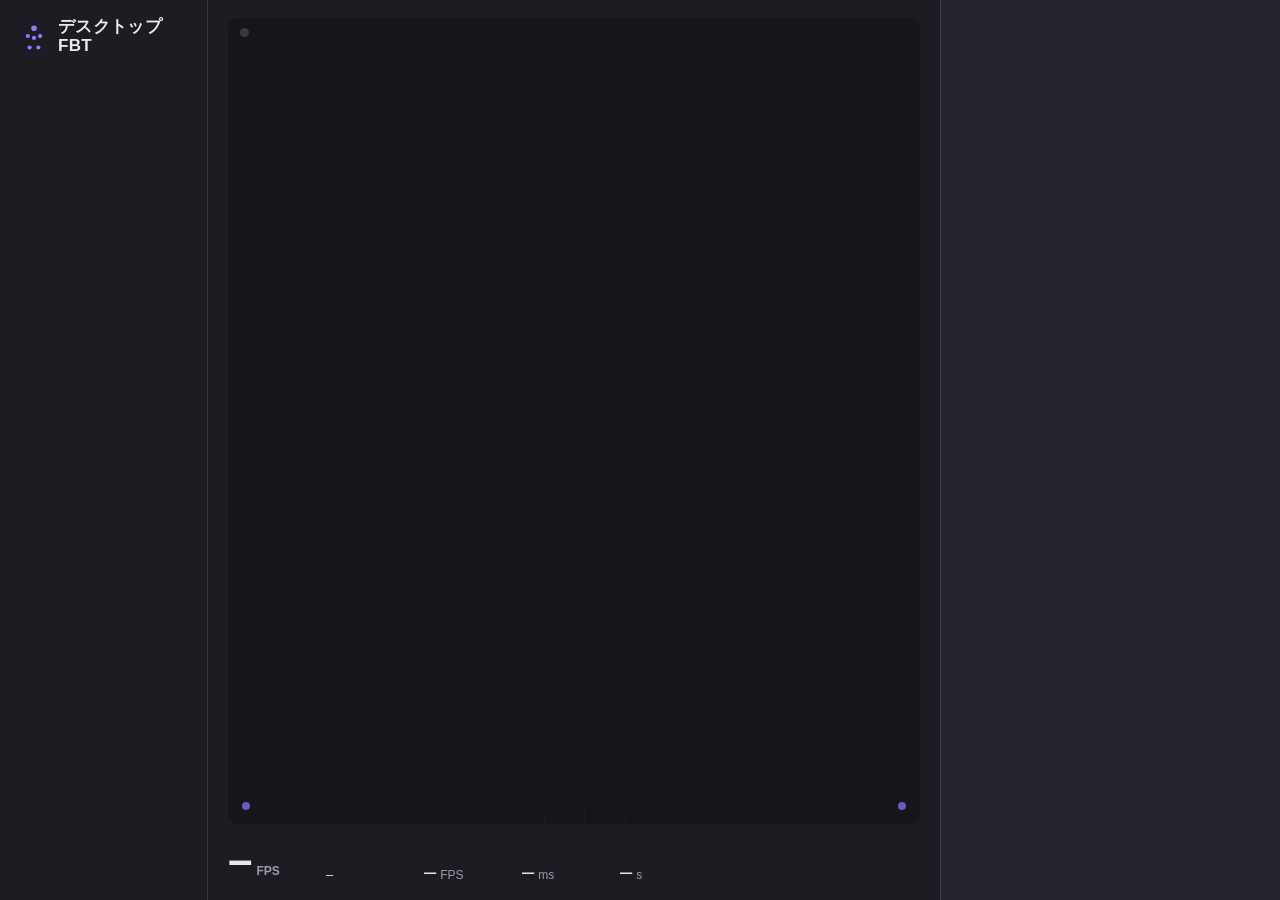
<file: web/index.html>
<!DOCTYPE html>
<html lang="zh-Hant">
<head>
<meta charset="utf-8">
<meta name="viewport" content="width=device-width, initial-scale=1">
<title>デスクトップFBT</title>
<link rel="stylesheet" href="style.css">
</head>
<body>
<div class="app">
  <nav class="rail">
    <div class="brand">
      <svg viewBox="0 0 32 32" aria-hidden="true"><circle cx="16" cy="6" r="3.2"/><circle cx="9" cy="15" r="2.4"/><circle cx="23" cy="15" r="2.4"/><circle cx="16" cy="17" r="2.4"/><circle cx="11" cy="28" r="2.4"/><circle cx="21" cy="28" r="2.4"/></svg>
      <div><b>デスクトップ<wbr>FBT</b><span id="version"></span></div>
    </div>
    <button class="nav" data-view="live"><b data-i18n="nav_live"></b><span data-i18n="nav_live_sub"></span></button>
    <button class="nav" data-view="video"><b data-i18n="nav_video"></b><span data-i18n="nav_video_sub"></span></button>
    <button class="nav" data-view="images"><b data-i18n="nav_images"></b><span data-i18n="nav_images_sub"></span></button>
    <button class="nav" data-view="motion"><b data-i18n="nav_motion"></b><span data-i18n="nav_motion_sub"></span></button>
    <div class="rail-gap"></div>
    <button class="nav small" data-view="unity"><b data-i18n="nav_unity"></b></button>
    <button class="nav small" data-view="settings"><b data-i18n="nav_settings"></b></button>
  </nav>

  <main class="stage">
    <div class="tally" id="tally"><i></i><span id="tally-text"></span></div>
    <div class="screen" id="screen">
      <div class="floor" aria-hidden="true"></div>
      <img id="preview" alt="">
      <p class="empty" id="empty" data-i18n="stage_empty"></p>
      <div class="countdown" id="countdown" hidden></div>
      <div class="phase" id="phase" hidden><div class="bar"><i id="phase-bar"></i></div><span id="phase-text"></span></div>
    </div>
    <div class="hint" id="hint" hidden></div>
    <div class="error" id="error" hidden><span id="error-text"></span><button id="error-close" aria-label="close">×</button></div>
    <dl class="meters">
      <div class="big"><dt data-i18n="m_fps"></dt><dd><span id="m-fps">–</span><small>FPS</small></dd></div>
      <div class="using"><dt data-i18n="m_using"></dt><dd id="m-using">–</dd></div>
      <div><dt data-i18n="m_src"></dt><dd><span id="m-src">–</span><small>FPS</small></dd></div>
      <div><dt data-i18n="m_model"></dt><dd><span id="m-model">–</span><small id="m-prec">ms</small></dd></div>
      <div><dt data-i18n="m_delay"></dt><dd><span id="m-delay">–</span><small>s</small></dd></div>
    </dl>
  </main>

  <aside class="panel">
    <!-- 即時 -->
    <section class="view" data-view="live">
      <h1 data-i18n="live_title"></h1>
      <p class="note" data-i18n="live_note"></p>
      <div class="seg" id="src-kind">
        <button data-kind="window" data-i18n="src_window"></button>
        <button data-kind="file" data-i18n="src_file"></button>
        <button data-kind="camera" data-i18n="src_camera"></button>
        <button data-kind="phone" data-i18n="src_phone"></button>
      </div>
      <div class="field" data-for="window">
        <div class="row"><select id="win-list"></select><button class="ghost" id="win-refresh" data-i18n="src_refresh"></button></div>
        <p class="note" data-i18n="src_window_hint"></p>
      </div>
      <div class="field" data-for="camera">
        <div class="row"><select id="cam-list"></select><button class="ghost" id="cam-refresh" data-i18n="src_refresh"></button></div>
        <p class="note" data-i18n="src_camera_hint"></p>
        <input type="text" id="cam-url" spellcheck="false" autocomplete="off" data-i18n-ph="src_url_ph">
        <p class="note" data-i18n="src_url_hint"></p>
      </div>
      <div class="field" data-for="phone">
        <div class="qr"><img id="phone-qr" alt=""><div><p class="note" data-i18n="src_phone_hint"></p><code id="phone-url"></code></div></div>
        <p class="phone-st" id="phone-st"></p>
      </div>
      <div class="field" data-for="file">
        <button class="file" id="live-pick"><span id="live-file" data-i18n="src_none"></span></button>
        <label class="check"><input type="checkbox" data-cfg="video.loop"><span data-i18n="loop"></span></label>
      </div>
      <div class="group">
        <div class="field" id="smooth-field">
          <label><span data-i18n="smooth"></span></label>
          <input type="range" min="0" max="1" step="0.05" data-cfg="live.smoothness" data-num>
          <div class="ends"><span data-i18n="smooth_lo"></span><span data-i18n="smooth_hi"></span></div>
        </div>
        <label class="switch" id="temporal-sw"><input type="checkbox" data-cfg="live.temporal"><span><b data-i18n="temporal"></b><small data-i18n="temporal_note"></small></span></label>
        <div class="field" id="tmodel-field"><label data-i18n="tmodel"></label>
          <select data-cfg="live.temporal_model"><option value="agformer_b" data-i18n="tm_agf_b"></option><option value="agformer_s" data-i18n="tm_agf_s"></option><option value="motionbert" data-i18n="tm_mb"></option></select></div>
        <label class="switch"><input type="checkbox" data-cfg="live.grounded"><span><b data-i18n="grounded"></b><small data-i18n="grounded_note"></small></span></label>
        <label class="switch" id="precise-sw"><input type="checkbox" data-cfg="live.precise"><span><b data-i18n="precise"></b><small data-i18n="precise_note"></small></span></label>
        <div class="field" id="delay-field">
          <label><span data-i18n="delay"></span><output id="delay-out"></output></label>
          <input type="range" min="0.4" max="1.6" step="0.1" data-cfg="live.delay" data-num>
        </div>
      </div>
      <p class="osc"><span data-i18n="osc_addr"></span> <code id="osc-addr"></code> · <span data-i18n="m_sent"></span> <code id="osc-sent">0</code></p>
      <p class="osc" id="tm-line" hidden></p>
      <button class="go" id="live-go" data-i18n="start"></button>
    </section>

    <!-- 影片 → 動作 -->
    <section class="view" data-view="video">
      <h1 data-i18n="video_title"></h1>
      <p class="note" data-i18n="video_note"></p>
      <button class="file" id="video-pick"><span id="video-file" data-i18n="src_none"></span></button>
      <div class="field"><label data-i18n="method"></label>
        <select data-cfg="video.method"><option value="standard" data-i18n="method_std"></option><option value="gemx" data-i18n="method_gemx"></option></select>
        <p class="note" data-i18n="method_note"></p></div>
      <div class="result" id="video-result" hidden></div>
      <button class="go" id="video-go" data-i18n="export_video"></button>
    </section>

    <!-- 圖片 → 姿勢 -->
    <section class="view" data-view="images">
      <h1 data-i18n="images_title"></h1>
      <p class="note" data-i18n="images_note"></p>
      <button class="file" id="images-pick"><span id="images-file" data-i18n="src_none"></span></button>
      <div class="field"><label data-i18n="method"></label>
        <select data-cfg="video.method"><option value="standard" data-i18n="method_std_img"></option><option value="gemx" data-i18n="method_gemx"></option></select>
        <p class="note" data-i18n="method_note_img"></p></div>
      <div class="result" id="images-result" hidden></div>
      <button class="go" id="images-go" data-i18n="export_images"></button>
    </section>

    <!-- 動作庫 -->
    <section class="view" data-view="motion">
      <h1 data-i18n="motion_title"></h1>
      <p class="note" data-i18n="motion_note"></p>
      <div class="motions" id="motion-list"></div>
      <p class="note" id="motion-empty" data-i18n="motion_empty" hidden></p>
      <button class="link" id="motion-restore" hidden></button>
      <div class="row"><button class="ghost" id="motion-add" data-i18n="motion_add"></button><button class="ghost" id="motion-refresh" data-i18n="src_refresh"></button></div>
      <p class="note" data-i18n="motion_add_note"></p>
      <div class="result warn" id="motion-result" hidden></div>
      <div class="group">
        <label class="check"><input type="checkbox" data-cfg="motion.loop"><span data-i18n="motion_loop"></span></label>
        <div class="field">
          <label><span data-i18n="motion_speed"></span><output id="speed-out"></output></label>
          <input type="range" min="0.25" max="2" step="0.05" data-cfg="motion.speed" data-num>
        </div>
      </div>
      <p class="osc"><span data-i18n="osc_addr"></span> <code id="osc-addr2"></code> · <span data-i18n="m_sent"></span> <code id="osc-sent2">0</code></p>
      <button class="go stop" id="motion-stop" data-i18n="motion_stop"></button>
    </section>

    <!-- Unity -->
    <section class="view" data-view="unity">
      <h1 data-i18n="unity_title"></h1>
      <p class="note" data-i18n="unity_note"></p>
      <p class="note" data-i18n="unity_open_hint"></p>
      <div class="result" id="unity-result" hidden></div>
      <button class="go" id="unity-install" data-i18n="unity_install"></button>
    </section>

    <!-- 設定 -->
    <section class="view" data-view="settings">
      <h1 data-i18n="set_title"></h1>
      <button class="ghost" id="ob-open" data-i18n="ob_open"></button>
      <div class="field"><label data-i18n="set_lang"></label>
        <select data-cfg="language"><option value="auto" data-i18n="lang_auto"></option><option value="zh">繁體中文</option><option value="ja">日本語</option><option value="en">English</option></select></div>
      <div class="field"><label data-i18n="set_height"></label><input type="number" min="1.0" max="2.3" step="0.01" data-cfg="user_height_m" data-num><p class="note" data-i18n="set_height_note"></p></div>
      <div class="field"><label data-i18n="set_hfov"></label><input type="number" min="30" max="130" step="1" data-cfg="video.hfov_deg" data-num><p class="note" data-i18n="set_hfov_note"></p></div>
      <div class="field"><label data-i18n="set_head"></label><input type="number" min="8" max="16" step="0.5" data-cfg="pose.head_cm" data-num><p class="note" data-i18n="set_head_note"></p></div>
      <label class="switch"><input type="checkbox" data-cfg="video.mirror"><span><b data-i18n="set_mirror"></b><small data-i18n="set_mirror_note"></small></span></label>
      <div class="field"><label data-i18n="set_device"></label>
        <select data-cfg="pose.device" id="dev-select"><option value="auto" data-i18n="dev_auto"></option><option value="migraphx" data-i18n="dev_migraphx"></option><option value="dml" data-i18n="dev_dml"></option><option value="cuda" data-i18n="dev_cuda"></option><option value="cpu" data-i18n="dev_cpu"></option></select></div>
      <div class="field"><label data-i18n="set_precision"></label>
        <select data-cfg="pose.precision"><option value="auto" data-i18n="prec_auto"></option><option value="fp16" data-i18n="prec_fp16"></option><option value="fp32" data-i18n="prec_fp32"></option></select></div>
      <div class="field"><label><span data-i18n="set_batch"></span><output id="batch-out"></output></label><input type="range" min="1" max="8" step="1" data-cfg="pose.batch" data-num><p class="note" data-i18n="set_batch_note"></p></div>
      <label class="switch"><input type="checkbox" data-cfg="pose.tta"><span><b data-i18n="set_tta"></b><small data-i18n="set_tta_note"></small></span></label>
      <div class="field"><label data-i18n="set_live_fps"></label>
        <select data-cfg="live.fps" data-num><option value="30">30</option><option value="60">60</option><option value="90">90</option><option value="120">120</option></select></div>
      <div class="row2">
        <div class="field"><label data-i18n="set_osc_host"></label><input type="text" data-cfg="vrchat.host"></div>
        <div class="field"><label data-i18n="set_osc_port"></label><input type="number" min="1" max="65535" data-cfg="vrchat.port" data-num></div>
      </div>
      <button class="ghost" id="open-folder" data-i18n="set_folder"></button>
    </section>
  </aside>
</div>
<div class="toast" id="toast" hidden></div>
<script src="i18n.js"></script>
<script src="app.js"></script>
<div class="onboard" id="onboard" hidden>
  <div class="ob-card">
    <section class="ob-step" data-step="unity">
      <h2 data-i18n="ob_unity_t"></h2>
      <ol class="ob-list"><li data-i18n="ob_unity_1"></li><li data-i18n="ob_unity_2"></li><li data-i18n="ob_unity_3"></li><li data-i18n="ob_unity_4"></li></ol>
      <div class="row"><button class="ghost" id="ob-import" data-i18n="unity_install"></button><span class="ob-done" id="ob-import-done"></span></div>
      <button class="go" data-next="source" data-i18n="ob_next"></button>
    </section>
    <section class="ob-step" data-step="source">
      <h2 data-i18n="ob_source_t"></h2>
      <button class="choice" data-pick="window"><b data-i18n="ob_src_window"></b><span data-i18n="ob_src_window_d"></span></button>
      <button class="choice" data-pick="camera"><b data-i18n="ob_src_camera"></b><span data-i18n="ob_src_camera_d"></span></button>
      <button class="choice" data-pick="phone"><b data-i18n="ob_src_phone"></b><span data-i18n="ob_src_phone_d"></span></button>
    </section>
    <div class="ob-foot"><button class="link" id="ob-back" data-i18n="ob_back"></button><button class="link" id="ob-skip" data-i18n="ob_skip"></button></div>
  </div>
</div>
</body>
</html>
</file>
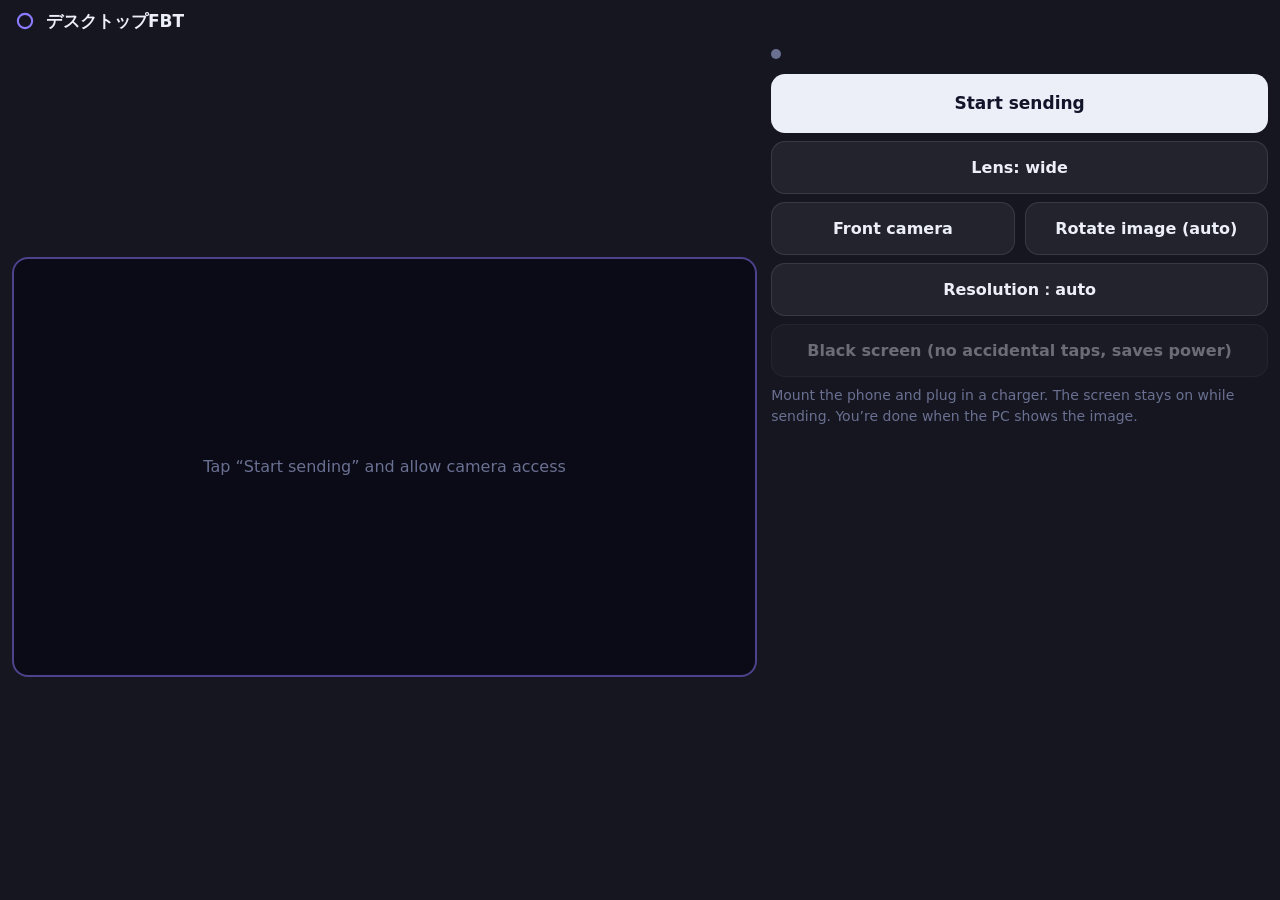
<file: web/phone.html>
<!DOCTYPE html>
<html lang="en">
<head>
<meta charset="utf-8">
<meta name="viewport" content="width=device-width, initial-scale=1, viewport-fit=cover">
<meta name="apple-mobile-web-app-capable" content="yes">
<meta name="theme-color" content="#15161f">
<title>デスクトップFBT</title>
<style>
  :root { --bg:#15161f; --text:#ECEEF8; --muted:#9AA0BF; --faint:#6A7092; --a:#8b7cff; --b:#ff5468;
          --ok:#6BE6A8; --warn:#FFC861; --bad:#FF7A59; --line:rgba(255,255,255,.1); --glass:rgba(255,255,255,.06); }
  * { box-sizing:border-box; -webkit-tap-highlight-color:transparent; }
  html, body { margin:0; background:var(--bg); color:var(--text); height:100%; }
  body { font:16px/1.45 -apple-system, "SF Pro Text", "Hiragino Sans", "PingFang TC", system-ui, sans-serif;
         padding:calc(14px + env(safe-area-inset-top)) 16px calc(16px + env(safe-area-inset-bottom));
         display:flex; flex-direction:column; gap:14px; }
  header { display:flex; align-items:center; justify-content:space-between; }
  .brand { font-weight:600; font-size:17px; display:flex; align-items:center; gap:8px; }
  .brand svg { width:26px; height:26px; }
  .brand circle { fill:none; stroke-width:3.2; }
  .layout { display:flex; flex-direction:column; gap:14px; min-height:0; }
  .panel { display:flex; flex-direction:column; gap:12px; }
  /* 畫面的比例跟著影像（直放 9:16、橫放 16:9），不會被裁掉或縮得很小 */
  .stage { position:relative; border-radius:16px; overflow:hidden; background:#0A0B16; aspect-ratio:16/9;
           max-height:58vh; align-self:center; width:100%; }
  .stage.tall { width:auto; height:58vh; }
  /* 橫拿：左邊畫面、右邊按鈕，不用捲動 */
  @media (orientation: landscape) {
    body { padding:calc(8px + env(safe-area-inset-top)) calc(12px + env(safe-area-inset-right))
           calc(8px + env(safe-area-inset-bottom)) calc(12px + env(safe-area-inset-left)); gap:8px; }
    .layout { flex-direction:row; flex:1; align-items:stretch; }
    .stage { flex:1.5; width:auto; max-height:none; height:auto; align-self:center; max-width:62vw; }
    .stage.tall { flex:none; height:calc(100vh - 70px); }
    .panel { flex:1; min-width:220px; overflow-y:auto; gap:8px; }
    .btn { padding:10px; } .btn.primary { padding:12px; }
    .hint { font-size:13px; }
  }
  .stage canvas { width:100%; height:100%; object-fit:contain; display:block; }
  .stage .idle { position:absolute; inset:0; display:grid; place-items:center; color:var(--faint); text-align:center; padding:20px; }
  .stage { box-shadow:inset 0 0 0 2px rgba(139,124,255,.5); }
  /* 不能 display:none：iPhone Safari 對看不到的 video 幾乎不更新影格（只剩約 1 FPS） */
  .feed { position:fixed; left:0; top:0; width:4px; height:4px; opacity:0.01; pointer-events:none; z-index:-1; }
  .status { display:flex; align-items:center; gap:10px; color:var(--muted); min-height:24px; }
  .dot { width:10px; height:10px; border-radius:50%; background:var(--faint); flex:none; }
  .status.live .dot { background:var(--ok); }
  .status.warn .dot { background:var(--warn); }
  .status.err .dot { background:var(--bad); }
  .status.live, .status.err { color:var(--text); }
  .row { display:flex; gap:10px; }
  .row .btn { flex:1; }
  .btn { border:1px solid var(--line); background:var(--glass); color:var(--text); font:inherit; font-weight:600;
         padding:14px; border-radius:14px; }
  .btn.primary { background:var(--text); color:#12142A; border-color:transparent; font-size:17px; padding:16px; }
  .btn.primary.stop { background:transparent; color:var(--b); border-color:var(--b); }
  .btn:disabled { opacity:.4; }
  .hint { color:var(--faint); font-size:14px; margin:0; }
  .warn-box { border:1px solid rgba(255,200,97,.4); background:rgba(255,200,97,.08); color:var(--warn);
              border-radius:12px; padding:10px 12px; font-size:14px; }
  .hidden { display:none !important; }
  /* 黑畫面：相機照常傳送，螢幕全黑、擋住所有觸控（OLED 黑色幾乎不耗電） */
  #blackout { position:fixed; inset:0; z-index:99; background:#000; touch-action:none;
              display:grid; place-items:center; user-select:none; -webkit-user-select:none; }
  #blackout .msg { color:#5a5e74; font-size:15px; text-align:center; line-height:1.7; transition:opacity .6s; }
  #blackout .msg.fade { opacity:0; }
  #blackout .bar { width:140px; height:3px; margin:10px auto 0; background:#1b1d2a; border-radius:2px; overflow:hidden; }
  #blackout .bar i { display:block; height:100%; width:0; background:#5a5e74; }
  #blackout.err .msg { color:#a8553f; opacity:1; }
</style>
</head>
<body>
  <header>
    <div class="brand">
      <svg viewBox="0 0 40 40"><circle cx="20" cy="20" r="11" stroke="#8b7cff"/></svg>
      デスクトップFBT
    </div>
  </header>

  <main class="layout">
    <div class="stage" id="stage">
      <canvas id="cv"></canvas>
      <div class="idle" id="idle"></div>
    </div>
    <div class="panel">
      <div class="status" id="status"><span class="dot"></span><span id="status-text"></span></div>
      <div class="warn-box hidden" id="portrait"></div>
      <button class="btn primary" id="go"></button>
      <button class="btn" id="lens"></button>
      <div class="row">
        <button class="btn" id="flip"></button>
        <button class="btn" id="rotate"></button>
      </div>
      <button class="btn" id="res"></button>
      <button class="btn" id="dark" disabled></button>
      <p class="hint" id="hint"></p>
    </div>
  </main>
  <div id="blackout" class="hidden"><div class="msg" id="bo-msg"><span id="bo-text"></span><div class="bar"><i id="bo-bar"></i></div></div></div>

  <video id="v" playsinline muted autoplay class="feed"></video>

<script>
(() => {
  const T = {
    zh: { start: '開始傳送', stop: '停止', back: '後鏡頭', front: '前鏡頭', rotate: '旋轉畫面', res: '解析度', auto: '自動', ultra: '鏡頭：超廣角', wide: '鏡頭：廣角', noultra: '這支手機沒有超廣角',
          idle: '按「開始傳送」，允許使用相機', live: '傳送中', fps: 'fps', connecting: '連線中…',
          busy: '另一支手機正在傳送，請先在那支手機按停止', lost: '連不到電腦，請確認在同一個 Wi‑Fi',
          denied: '沒有相機權限。請在瀏覽器的網站設定允許相機（iPhone：設定 → Safari → 相機），然後重新整理',
          insecure: '這個網頁需要用 https 開啟，請重新掃描電腦上的 QR code',
          portrait: '直放、橫放都可以，畫面會自動轉正。如果還是歪的，按「旋轉畫面」手動調整',
          hint: '請固定手機並接上充電器，傳送中螢幕會保持亮著。電腦上看到畫面就完成了。',
          dark: '黑畫面（防誤觸、省電）', dark_live: '傳送中', dark_exit: '長按 2 秒回到畫面' },
    ja: { start: '送信開始', stop: '停止', back: '背面', front: '前面', rotate: '映像を回転', res: '解像度', auto: '自動', ultra: 'レンズ：超広角', wide: 'レンズ：広角', noultra: 'このスマホには超広角がありません',
          idle: '「送信開始」を押して、カメラの使用を許可してください', live: '送信中', fps: 'fps', connecting: '接続中…',
          busy: '別のスマホが送信中です。そちらで停止してください', lost: 'PCに接続できません。同じWi‑Fiか確認してください',
          denied: 'カメラの許可がありません。ブラウザのサイト設定でカメラを許可してから再読み込みしてください（iPhone：設定 → Safari → カメラ）',
          insecure: 'このページは https で開く必要があります。PCのQRコードをもう一度読み取ってください',
          portrait: '縦置き・横置きどちらでも、映像は自動でまっすぐになります。傾いたままなら「映像を回転」で調整してください',
          hint: 'スマホを固定して充電器につないでください。送信中は画面が消えません。PCに映像が出れば完了です。',
          dark: '黒画面（誤タッチ防止・省電力）', dark_live: '送信中', dark_exit: '2秒長押しで戻る' },
    en: { start: 'Start sending', stop: 'Stop', back: 'Back camera', front: 'Front camera', rotate: 'Rotate image', res: 'Resolution', auto: 'auto', ultra: 'Lens: ultra wide', wide: 'Lens: wide', noultra: 'This phone has no ultra wide lens',
          idle: 'Tap “Start sending” and allow camera access', live: 'Sending', fps: 'fps', connecting: 'Connecting…',
          busy: 'Another phone is sending. Stop it there first', lost: 'Can’t reach the PC. Check you’re on the same Wi‑Fi',
          denied: 'No camera permission. Allow the camera in the browser’s site settings (iPhone: Settings → Safari → Camera), then reload',
          insecure: 'Open this page over https. Scan the QR code on the PC again',
          portrait: 'Upright or sideways both work; the image straightens itself. If it’s still tilted, tap “Rotate image”',
          hint: 'Mount the phone and plug in a charger. The screen stays on while sending. You’re done when the PC shows the image.',
          dark: 'Black screen (no accidental taps, saves power)', dark_live: 'Sending', dark_exit: 'Press and hold 2 s to return' },
  };
  const nl = (navigator.language || 'en').toLowerCase();
  const L = T[nl.startsWith('ja') ? 'ja' : nl.startsWith('zh') ? 'zh' : 'en'];
  const $ = id => document.getElementById(id);
  const client = Math.random().toString(36).slice(2);
  // 旋轉：'auto' = 依手機的實際方向自動轉正（螢幕方向鎖定時也可以），或手動 0/90/180/270
  let rotMode = localStorage.getItem('rotMode') || 'auto';
  let rot = 0, phys = 0;
  function onTilt(e) {
    if (e.beta == null || e.gamma == null) return;
    const b = e.beta * Math.PI / 180, g = e.gamma * Math.PI / 180;
    const ux = -Math.sin(g) * Math.cos(b), uy = Math.sin(b);          // 手機座標裡的「上」（螢幕平面）
    if (Math.hypot(ux, uy) < 0.5) return;                            // 手機平放：看不出方向，維持原本的
    const a = Math.atan2(-ux, uy) * 180 / Math.PI;                    // 0 = 直立，90 = 頂端朝右
    const snap = Math.round(a / 90) * 90;
    if (Math.abs(a - snap) < 35) phys = ((snap % 360) + 360) % 360;    // 中間角度不切換（不會一直跳）
  }
  function autoRot() {
    const tall = window.innerHeight > window.innerWidth;
    const side = phys === 90 || phys === 270;
    if (side === !tall) return 0;                                     // 螢幕有跟著轉：影像本來就是正的
    if (side) return phys;                                            // 螢幕鎖定直向、手機橫拿
    return 0;
  }
  // 解析度：以 iPhone 錄影的 16:9 規格（1280×720、960×540…）為準，數字是長邊；auto = 依 Wi‑Fi 自動降
  const RES = ['auto', '1280', '960', '640', '480'];
  let res = localStorage.getItem('res') || 'auto';
  if (!RES.includes(res)) res = 'auto';
  const resLabel = r => r === 'auto' ? L.auto : `${r}×${Math.round(+r * 9 / 16)}`;
  function curRot() { return rotMode === 'auto' ? autoRot() : +rotMode; }
  let facing = localStorage.getItem('facing') || 'environment';
  let lens = localStorage.getItem('lens') || 'wide';         // 預設廣角（超廣角變形大，姿勢比較不準）
  let ultraId = null, ultraChecked = false;
  let fmt = { width: 1280, height: 720, fps: 30, quality: 0.75 };
  let stream = null, running = false, inflight = 0, lastSend = 0, wakeLock = null;
  let sent = 0, fpsT = performance.now(), fps = 0, fails = 0, capT = 0;
  const v = $('v'), cv = $('cv'), ctx = cv.getContext('2d');

  function texts() {
    $('go').textContent = running ? L.stop : L.start;
    $('go').classList.toggle('stop', running);
    $('flip').textContent = facing === 'environment' ? L.front : L.back;
    $('lens').textContent = lens === 'ultra' ? L.ultra : L.wide;
    $('lens').disabled = facing !== 'environment' || (ultraChecked && !ultraId);
    if (ultraChecked && !ultraId) $('lens').textContent = L.noultra;
    $('rotate').textContent = L.rotate + (rotMode === 'auto' ? ` (${L.auto})` : ` (${rotMode}°)`);
    $('res').textContent = `${L.res}：${resLabel(res)}`;
    $('dark').textContent = L.dark;
    $('dark').disabled = !running;
    $('idle').textContent = L.idle;
    $('hint').textContent = L.hint;
    $('portrait').textContent = L.portrait;
  }
  function status(kind, text) {
    const bo = $('blackout');
    if (bo) {
      bo.classList.toggle('err', kind === 'err' || kind === 'warn');
      if (kind === 'err' || kind === 'warn') { $('bo-text').textContent = text; }
    }
    $('status').className = 'status ' + kind;
    $('status-text').textContent = text;
  }

  async function openCamera() {
    if (!window.isSecureContext || !navigator.mediaDevices) { status('err', L.insecure); return false; }
    if (stream) stream.getTracks().forEach(t => t.stop());
    const tall = window.innerHeight > window.innerWidth;
    const size = { width: { ideal: tall ? fmt.height : fmt.width }, height: { ideal: tall ? fmt.width : fmt.height },
                   frameRate: { ideal: fmt.fps } };
    try {
      stream = await navigator.mediaDevices.getUserMedia({ audio: false, video: { facingMode: facing, ...size } });
      // 取得權限後才看得到鏡頭名稱。iPhone 的超廣角是獨立的一台相機（名稱含「超廣角 / Ultra Wide」）
      if (!ultraChecked) {
        const devs = (await navigator.mediaDevices.enumerateDevices()).filter(d => d.kind === 'videoinput');
        const u = devs.find(d => /ultra\s*wide|超廣角|超广角|超広角|초광각/i.test(d.label) && !/front|前置|前面|전면/i.test(d.label));
        ultraId = u ? u.deviceId : null;
        ultraChecked = true;
      }
      if (facing === 'environment' && lens === 'ultra' && ultraId) {
        stream.getTracks().forEach(t => t.stop());
        stream = await navigator.mediaDevices.getUserMedia({ audio: false, video: { deviceId: { exact: ultraId }, ...size } });
      }
      texts();
    } catch (e) {
      status('err', e && e.name === 'NotAllowedError' ? L.denied : String(e));
      return false;
    }
    v.srcObject = stream;
    await v.play().catch(() => {});
    return true;
  }

  function draw(frameT) {
    const vw = v.videoWidth, vh = v.videoHeight;
    if (!vw || !vh) return false;
    rot = curRot();
    const side = rot % 180 !== 0;
    const sw = side ? vh : vw, sh = side ? vw : vh;          // 旋轉後的長寬
    const scale = Math.min(1, Math.min(fmt.width, res === 'auto' ? LEVELS[level][0] : +res) / Math.max(sw, sh));   // 長邊 = 設定的寬度（例如 1280）
    const W = Math.round(sw * scale / 2) * 2, H = Math.round(sh * scale / 2) * 2;
    if (cv.width !== W || cv.height !== H) {
      cv.width = W; cv.height = H;
      $('stage').style.aspectRatio = `${W} / ${H}`;
      $('stage').classList.toggle('tall', H > W);
    }
    ctx.save();
    ctx.translate(W / 2, H / 2);
    ctx.rotate(rot * Math.PI / 180);
    const dw = side ? H : W, dh = side ? W : H;
    ctx.drawImage(v, -dw / 2, -dh / 2, dw, dh);
    ctx.restore();
    // 拍攝時間：有逐幀時間就用它，否則用現在
    const nowT = performance.now();
    const t = (frameT && frameT <= nowT && nowT - frameT < 250) ? frameT : nowT;
    capT = performance.timeOrigin + t;
    $('portrait').classList.add('hidden');
    return true;
  }

  // Wi‑Fi 上傳太慢時自動降低解析度／畫質（每張越小，每秒能送越多張）
  const LEVELS = [[1280, 0.75], [960, 0.7], [800, 0.62], [640, 0.55]];
  let level = 0, rtt = 0, kb = 0, slowT = 0, fastT = 0;
  function adapt(ms) {
    rtt = rtt ? 0.8 * rtt + 0.2 * ms : ms;
    const now = performance.now(), target = 1000 / fmt.fps;
    if (rtt > target * 2.2 && fps && fps < fmt.fps * 0.7) {
      fastT = 0;
      if (!slowT) slowT = now;
      if (now - slowT > 1500 && level < LEVELS.length - 1) { level++; slowT = 0; rtt = 0; }
    } else if (rtt < target * 0.8) {
      slowT = 0;
      if (!fastT) fastT = now;
      if (now - fastT > 8000 && level > 0) { level--; fastT = 0; }
    }
  }
  function send() {
    inflight++;
    const w = cv.width, h = cv.height, cap = capT;
    const t0 = performance.now();
    cv.toBlob(async blob => {
      try {
        kb = blob ? blob.size / 1024 : 0;
        const r = await fetch(`/frame?client=${client}`, { method: 'POST', body: blob,
          headers: { 'Content-Type': 'image/jpeg', 'X-Width': String(w), 'X-Height': String(h),
                     'X-Device': /iPhone|iPad/.test(navigator.userAgent) ? 'iPhone' : /Android/.test(navigator.userAgent) ? 'Android' : 'Phone', 'X-Capture': cap.toFixed(1),
                     'X-Lens': facing === 'user' ? 'front' : (lens === 'ultra' && ultraId ? 'ultra' : 'wide') } });
        const j = await r.json();
        if (j.busy) status('warn', L.busy);
        else {
          sent++;
          const now = performance.now();
          if (now - fpsT > 1000) { fps = sent * 1000 / (now - fpsT); sent = 0; fpsT = now; }
          adapt(performance.now() - t0);
          status('live', `${L.live} · ${fps ? Math.round(fps) : '…'} ${L.fps} · ${w}×${h} · ${Math.round(kb)} KB`);
        }
        fails = 0;
        if (j.width && (j.width !== fmt.width || j.fps !== fmt.fps)) {
          const reopen = j.width !== fmt.width || j.height !== fmt.height;
          fmt = { ...fmt, ...j };
          if (reopen && running) openCamera();
        } else if (j.quality) fmt.quality = j.quality;
      } catch (e) {
        if (++fails > 5) status('err', L.lost);
      } finally { inflight--; }
    }, 'image/jpeg', Math.min(fmt.quality, LEVELS[level][1]));
  }

  // 每一個新的相機影格回呼一次，並附上這一幀的時間（Safari 15.4+、Chrome）。
  // 比畫面更新（60Hz）準：不會把同一幀送兩次，時間誤差也從最多一幀（33ms）降到幾毫秒
  const hasVFC = 'requestVideoFrameCallback' in HTMLVideoElement.prototype;
  let vfcN = 0, vfcT = 0, useRaf = false;
  function onFrame(now, md) {
    if (!running || useRaf) return;
    vfcN++;
    if (!vfcT) vfcT = now;
    else if (now - vfcT > 2000) {                       // 影格回呼太慢（瀏覽器節流）：改用畫面更新
      if (vfcN * 1000 / (now - vfcT) < fmt.fps * 0.5) { useRaf = true; loop(); return; }
      vfcN = 0; vfcT = now;
    }
    const ft = md && (md.captureTime || md.presentationTime) || now;
    if (inflight < 2 && performance.now() - lastSend >= 1000 / fmt.fps - 4) {
      if (draw(ft)) { lastSend = performance.now(); send(); }
    }
    v.requestVideoFrameCallback(onFrame);
  }

  function loop() {
    if (!running) return;
    const now = performance.now();
    if (inflight < 2 && now - lastSend >= 1000 / fmt.fps - 2) {
      if (draw()) { lastSend = now; send(); }
    } else if (inflight >= 2) draw();
    requestAnimationFrame(loop);
  }

  async function keepAwake() {
    try { if ('wakeLock' in navigator) wakeLock = await navigator.wakeLock.request('screen'); } catch (e) {}
  }
  document.addEventListener('visibilitychange', () => { if (running && document.visibilityState === 'visible') keepAwake(); });

  async function start() {
    status('', L.connecting);
    try {
      if (window.DeviceOrientationEvent && DeviceOrientationEvent.requestPermission)
        await DeviceOrientationEvent.requestPermission();               // iPhone：自動轉正要用到手機的方向
    } catch (e) {}
    if (!await openCamera()) return;
    running = true;
    $('idle').classList.add('hidden');
    keepAwake();
    texts();
    vfcN = 0; vfcT = 0; useRaf = !hasVFC;
    if (hasVFC) v.requestVideoFrameCallback(onFrame);
    else loop();
  }
  function stop() {
    running = false;
    if (stream) stream.getTracks().forEach(t => t.stop());
    stream = null;
    if (wakeLock) { wakeLock.release().catch(() => {}); wakeLock = null; }
    navigator.sendBeacon && navigator.sendBeacon(`/bye?client=${client}`);
    $('idle').classList.remove('hidden');
    status('', '');
    leaveDark();
    texts();
  }

  // ---- 黑畫面 ----
  let fadeT = 0, holdT = 0, holdStart = 0, holdRaf = 0;
  function showDarkMsg() {
    const bo = $('blackout');
    if (!bo.classList.contains('err')) $('bo-text').innerHTML = `${L.dark_live} · ${fps ? Math.round(fps) : '…'} ${L.fps}<br>${L.dark_exit}`;
    $('bo-msg').classList.remove('fade');
    clearTimeout(fadeT);
    fadeT = setTimeout(() => $('bo-msg').classList.add('fade'), 3000);
  }
  function enterDark() {
    if (!running) return;
    $('blackout').classList.remove('hidden');
    showDarkMsg();
  }
  function leaveDark() {
    $('blackout').classList.add('hidden');
    cancelHold();
  }
  function cancelHold() {
    clearTimeout(holdT); cancelAnimationFrame(holdRaf);
    $('bo-bar').style.width = '0';
  }
  function holdAnim() {
    const f = Math.min(1, (performance.now() - holdStart) / 2000);
    $('bo-bar').style.width = (f * 100) + '%';
    if (f < 1) holdRaf = requestAnimationFrame(holdAnim);
  }
  const bo = $('blackout');
  bo.addEventListener('pointerdown', e => {
    e.preventDefault();
    showDarkMsg();
    holdStart = performance.now();
    holdAnim();
    holdT = setTimeout(leaveDark, 2000);
  });
  ['pointerup', 'pointercancel', 'pointerleave'].forEach(n => bo.addEventListener(n, cancelHold));
  ['touchstart', 'touchmove', 'gesturestart', 'contextmenu'].forEach(n =>
    bo.addEventListener(n, e => e.preventDefault(), { passive: false }));
  $('dark').onclick = enterDark;

  $('go').onclick = () => running ? stop() : start();
  $('flip').onclick = async () => {
    facing = facing === 'environment' ? 'user' : 'environment';
    localStorage.setItem('facing', facing);
    texts();
    if (running) await openCamera();
  };
  $('lens').onclick = async () => {
    lens = lens === 'ultra' ? 'wide' : 'ultra';
    localStorage.setItem('lens', lens);
    texts();
    if (running) await openCamera();
  };
  let orientT = 0, lastTall = window.innerHeight > window.innerWidth;
  window.addEventListener('resize', () => {
    clearTimeout(orientT);
    orientT = setTimeout(() => {
      const tall = window.innerHeight > window.innerWidth;
      if (tall !== lastTall && running) openCamera();
      lastTall = tall;
    }, 600);
  });
  $('res').onclick = () => {
    res = RES[(RES.indexOf(res) + 1) % RES.length];
    localStorage.setItem('res', res); texts();
  };
  const ROTS = ['auto', '0', '90', '180', '270'];
  $('rotate').onclick = () => {
    rotMode = ROTS[(ROTS.indexOf(rotMode) + 1) % ROTS.length];
    localStorage.setItem('rotMode', rotMode); texts();
  };
  window.addEventListener('deviceorientation', onTilt);
  window.addEventListener('pagehide', () => { if (running) navigator.sendBeacon(`/bye?client=${client}`); });

  texts();
  status('', '');
  if (new URLSearchParams(location.search).get('autostart') === '1') start();      // 測試用
})();
</script>
</body>
</html>
</file>
<file: web/style.css>
:root {
  --bg: #1b1d23;
  --panel: #22252c;
  --raise: #2b2f37;
  --line: #363a45;
  --text: #e8e9ec;
  --muted: #979ca8;
  --marker: #8b7cff;      /* 藍紫色的主色 */
  --live: #ff5468;        /* 送出中的指示燈 */
  --ok: #7bd389;
  --display: "Bahnschrift", "Segoe UI Variable Display", "Segoe UI", sans-serif;
  --body: "Segoe UI Variable Text", "Segoe UI", "Microsoft JhengHei UI", "Yu Gothic UI", "Meiryo UI", sans-serif;
}
* { box-sizing: border-box; }
html, body { margin: 0; height: 100%; background: var(--bg); color: var(--text); font: 14px/1.5 var(--body); }
button, input, select { font: inherit; color: inherit; }
button { cursor: pointer; }
:focus-visible { outline: 2px solid var(--marker); outline-offset: 2px; }
[hidden] { display: none !important; }

.app { display: grid; grid-template-columns: 208px 1fr 340px; height: 100vh; }

/* ---------- 左側 */
.rail { display: flex; flex-direction: column; gap: 2px; padding: 18px 12px; border-right: 1px solid var(--line); }
.brand { display: flex; align-items: center; gap: 10px; padding: 0 8px 22px; }
.brand svg { width: 30px; height: 30px; fill: var(--marker); }
.brand b { display: block; font: 600 17px/1.1 var(--display); letter-spacing: .02em; word-break: keep-all; }
.brand span { color: var(--muted); font: 12px var(--display); }
.nav { text-align: left; background: none; border: 0; border-radius: 8px; padding: 9px 10px 9px 14px; position: relative; }
.nav b { display: block; font-weight: 600; }
.nav span { display: block; color: var(--muted); font-size: 12px; }
.nav:hover { background: var(--panel); }
.nav.on { background: var(--raise); }
.nav.on::before { content: ""; position: absolute; left: 4px; top: 12px; bottom: 12px; width: 3px; border-radius: 2px; background: var(--marker); }
.nav.small b { font-weight: 500; color: var(--muted); }
.nav.small.on b { color: var(--text); }
.rail-gap { flex: 1; }

/* ---------- 中間：預覽 */
.stage { display: flex; flex-direction: column; padding: 18px 20px 16px; gap: 12px; min-width: 0; position: relative; }
.screen { flex: 1; position: relative; border-radius: 10px; overflow: hidden; background: #14161a; display: grid; place-items: center; min-height: 0; }
.floor {
  position: absolute; left: -40%; right: -40%; bottom: -10%; height: 70%;
  background-image:
    repeating-linear-gradient(90deg, rgba(255,255,255,.09) 0 1px, transparent 1px 64px),
    repeating-linear-gradient(0deg, rgba(255,255,255,.09) 0 1px, transparent 1px 64px);
  transform: perspective(420px) rotateX(62deg); transform-origin: 50% 100%;
  -webkit-mask-image: linear-gradient(to top, #000 10%, transparent 85%);
  mask-image: linear-gradient(to top, #000 10%, transparent 85%);
}
.screen::before, .screen::after { content: ""; position: absolute; width: 8px; height: 8px; border-radius: 50%; background: var(--marker); opacity: .7; }
.screen::before { left: 14px; bottom: 14px; }
.screen::after { right: 14px; bottom: 14px; }
#preview { position: relative; max-width: 100%; max-height: 100%; object-fit: contain; display: none; }
#preview.on { display: block; }
/* 倒數：站在幾公尺外也看得到 */
.countdown { position: absolute; inset: 0; display: grid; place-items: center; pointer-events: none;
             font: 700 min(38vh, 260px)/1 var(--display); color: #fff; text-shadow: 0 6px 40px rgba(0,0,0,.65);
             -webkit-text-stroke: 3px rgba(139,124,255,.9); }
.empty { position: relative; max-width: 30ch; text-align: center; color: var(--muted); margin: 0; }
.phase { position: absolute; left: 50%; bottom: 22px; transform: translateX(-50%); width: min(360px, 80%); text-align: center; background: rgba(20,22,26,.86); padding: 10px 14px; border-radius: 8px; }
.bar { height: 4px; background: var(--line); border-radius: 2px; overflow: hidden; margin-bottom: 6px; }
.bar i { display: block; height: 100%; width: 0; background: var(--marker); transition: width .25s; }

.tally { position: absolute; top: 28px; left: 32px; z-index: 2; display: flex; align-items: center; gap: 8px; font: 600 13px var(--display); letter-spacing: .04em; color: var(--muted); }
.tally i { width: 9px; height: 9px; border-radius: 50%; background: var(--line); }
.tally.live { color: var(--text); }
.tally.live i { background: var(--live); box-shadow: 0 0 0 4px rgba(255,84,104,.22); animation: pulse 1.6s ease-in-out infinite; }
.tally.busy i { background: var(--marker); }
@keyframes pulse { 50% { box-shadow: 0 0 0 7px rgba(255,84,104,0); } }
@media (prefers-reduced-motion: reduce) { .tally.live i { animation: none; } .bar i { transition: none; } }

.hint { background: rgba(139,124,255,.14); color: var(--marker); padding: 7px 12px; border-radius: 6px; font-size: 13px; }
.error { display: flex; gap: 10px; align-items: flex-start; background: rgba(255,84,104,.13); color: #ffc2ca; padding: 9px 12px; border-radius: 6px; }
.error span { flex: 1; }
.error button { background: none; border: 0; font-size: 18px; line-height: 1; color: inherit; }

.meters { display: flex; gap: 28px; margin: 0; align-items: flex-end; }
.meters div { min-width: 70px; }
.meters dt { color: var(--muted); font-size: 12px; }
.meters dd { margin: 0; font: 500 22px/1.1 var(--display); font-variant-numeric: tabular-nums; }
.meters dd small { font-size: 12px; color: var(--muted); margin-left: 4px; }
.meters .big dd { font-size: 44px; font-weight: 600; }
.meters .big.good dd span { color: var(--ok); }
.meters .big.low dd span { color: var(--marker); }
.meters .using dd { font: 500 13px/1.35 var(--display); white-space: pre; }

/* ---------- 右側 */
.panel { border-left: 1px solid var(--line); background: var(--panel); overflow-y: auto; }
.view { display: none; flex-direction: column; gap: 14px; padding: 22px 22px 26px; min-height: 100%; }
.view.on { display: flex; }
h1 { font: 600 20px/1.25 var(--display); margin: 0; letter-spacing: .01em; }
.note { color: var(--muted); font-size: 12.5px; margin: 0; }
.field { display: flex; flex-direction: column; gap: 6px; }
.field > label { display: flex; justify-content: space-between; font-weight: 500; }
.field output { color: var(--marker); font: 500 13px var(--display); }
.row { display: flex; gap: 8px; }
.row > select { flex: 1; min-width: 0; }
.row2 { display: grid; grid-template-columns: 1fr 96px; gap: 10px; }
.ends { display: flex; justify-content: space-between; font-size: 12px; color: var(--muted); }
.group { display: flex; flex-direction: column; gap: 12px; padding: 14px 0; border-top: 1px solid var(--line); border-bottom: 1px solid var(--line); }

select, input[type=text], input[type=number] {
  background: var(--bg); border: 1px solid var(--line); border-radius: 6px; padding: 7px 9px; width: 100%;
}
input[type=range] { width: 100%; accent-color: var(--marker); }
.check { display: flex; gap: 8px; align-items: center; font-size: 13px; }
.check input, .switch input { accent-color: var(--marker); }

.switch { display: grid; grid-template-columns: 36px 1fr; gap: 10px; align-items: start; cursor: pointer; }
.switch input { appearance: none; width: 34px; height: 20px; border-radius: 10px; background: var(--line); position: relative; margin: 2px 0 0; transition: background .15s; }
.switch input::after { content: ""; position: absolute; top: 3px; left: 3px; width: 14px; height: 14px; border-radius: 50%; background: var(--text); transition: left .15s; }
.switch input:checked { background: var(--marker); }
.switch input:checked::after { left: 17px; background: #1b1d23; }
.switch b { display: block; font-weight: 500; }
.switch small { display: block; color: var(--muted); font-size: 12.5px; }

.seg { display: grid; grid-template-columns: 1fr 1fr; background: var(--bg); border-radius: 8px; padding: 3px; }
.seg button { border: 0; background: none; padding: 6px; border-radius: 6px; color: var(--muted); }
.seg button.on { background: var(--raise); color: var(--text); }
#src-kind { grid-template-columns: repeat(4, 1fr); }
.onboard { position: fixed; inset: 0; background: rgba(10, 11, 16, .72); display: grid; place-items: center; z-index: 50; }
.ob-card { width: min(520px, 92vw); background: var(--panel); border: 1px solid var(--line); border-radius: 14px; padding: 26px 28px 16px; display: flex; flex-direction: column; gap: 14px; }
.ob-card h2 { margin: 0 0 4px; font: 600 20px/1.3 var(--display); }
.ob-step { display: none; flex-direction: column; gap: 10px; }
.ob-step.on { display: flex; }
.choice { text-align: left; background: var(--raise); border: 1px solid var(--line); border-radius: 10px; padding: 12px 14px; }
.choice:hover { border-color: var(--marker); }
.choice b { display: block; font-size: 15px; margin-bottom: 2px; }
.choice span { color: var(--muted); font-size: 13px; }
.ob-list { margin: 0; padding-left: 20px; display: flex; flex-direction: column; gap: 6px; color: var(--text); font-size: 14px; }
.ob-done { color: var(--ok); font-size: 13px; align-self: center; }
.ob-foot { display: flex; justify-content: space-between; border-top: 1px solid var(--line); padding-top: 10px; }
.link { background: none; border: 0; color: var(--muted); padding: 4px 0; }
.link:hover { color: var(--text); }
input[type=text] { width: 100%; background: var(--bg); border: 1px solid var(--line); border-radius: 6px; padding: 7px 9px; }
.qr { display: flex; gap: 12px; align-items: flex-start; }
.qr img { width: 132px; height: 132px; border-radius: 6px; background: #fff; flex: none; }
.qr img:not([src]) { visibility: hidden; }
.qr code { display: block; font: 12px/1.4 Consolas, monospace; color: var(--muted); word-break: break-all; margin-top: 6px; }
.phone-st { margin: 0; font-size: 13px; color: var(--muted); }
.phone-st.on { color: var(--ok); }

.ghost { background: none; border: 1px solid var(--line); border-radius: 6px; padding: 6px 12px; white-space: nowrap; }
.ghost:hover { border-color: var(--muted); }
.file { text-align: left; background: var(--bg); border: 1px dashed var(--line); border-radius: 8px; padding: 12px; overflow: hidden; text-overflow: ellipsis; white-space: nowrap; }
.file:hover { border-color: var(--marker); }
.file.set { border-style: solid; }
code, .path { font: 12.5px "Cascadia Mono", Consolas, monospace; color: var(--text); word-break: break-all; }
.path { background: var(--bg); padding: 7px 9px; border-radius: 6px; }
.osc { margin: 0; color: var(--muted); font-size: 12.5px; }

.result { background: rgba(123,211,137,.1); border-radius: 8px; padding: 10px 12px; font-size: 13px; display: flex; flex-direction: column; gap: 6px; }
.result button { align-self: flex-start; }

.result.warn { background: rgba(255,84,104,.13); color: #ffc2ca; }
.result.soft { background: rgba(139,124,255,.12); color: var(--text); }
.result.warn .soft { color: var(--text); }
/* 動作庫 */
.motions { display: flex; flex-direction: column; gap: 4px; max-height: 44vh; overflow-y: auto; margin: 0 -4px; padding: 0 4px; }
.motion { display: flex; gap: 4px; align-items: stretch; }
.motion .play { flex: 1; min-width: 0; text-align: left; position: relative; overflow: hidden; background: var(--bg); border: 1px solid var(--line); border-radius: 8px; padding: 8px 11px 9px; }
.motion .play:hover:not(:disabled) { border-color: var(--marker); }
.motion .play:disabled { opacity: .5; cursor: default; }
.motion .play b { display: block; font-weight: 500; white-space: nowrap; overflow: hidden; text-overflow: ellipsis; }
.motion .play span { display: block; color: var(--muted); font-size: 12px; }
.motion .play i { position: absolute; left: 0; bottom: 0; height: 2px; width: 0; background: var(--live); }
.motion.on .play { border-color: var(--live); background: rgba(255,84,104,.09); }
.motion .del { flex: none; width: 30px; background: none; border: 0; border-radius: 6px; color: var(--muted); font-size: 17px; line-height: 1; }
#motion-restore { align-self: flex-start; font-size: 12.5px; text-decoration: underline; }
.motion .del:hover { color: var(--live); background: var(--bg); }

.go { margin-top: auto; border: 0; border-radius: 8px; padding: 12px; font: 600 15px var(--display); letter-spacing: .03em; background: var(--marker); color: #1b1d23; }
.go:hover { filter: brightness(1.07); }
.go.stop { background: var(--live); color: #fff; }
.go:disabled { opacity: .45; cursor: default; filter: none; }

.toast { position: fixed; right: 362px; bottom: 18px; background: var(--raise); padding: 7px 14px; border-radius: 6px; font-size: 13px; }

@media (max-width: 1060px) {
  .app { grid-template-columns: 172px 1fr 310px; }
  .meters { gap: 18px; }
  .meters .big dd { font-size: 36px; }
}
</file>
